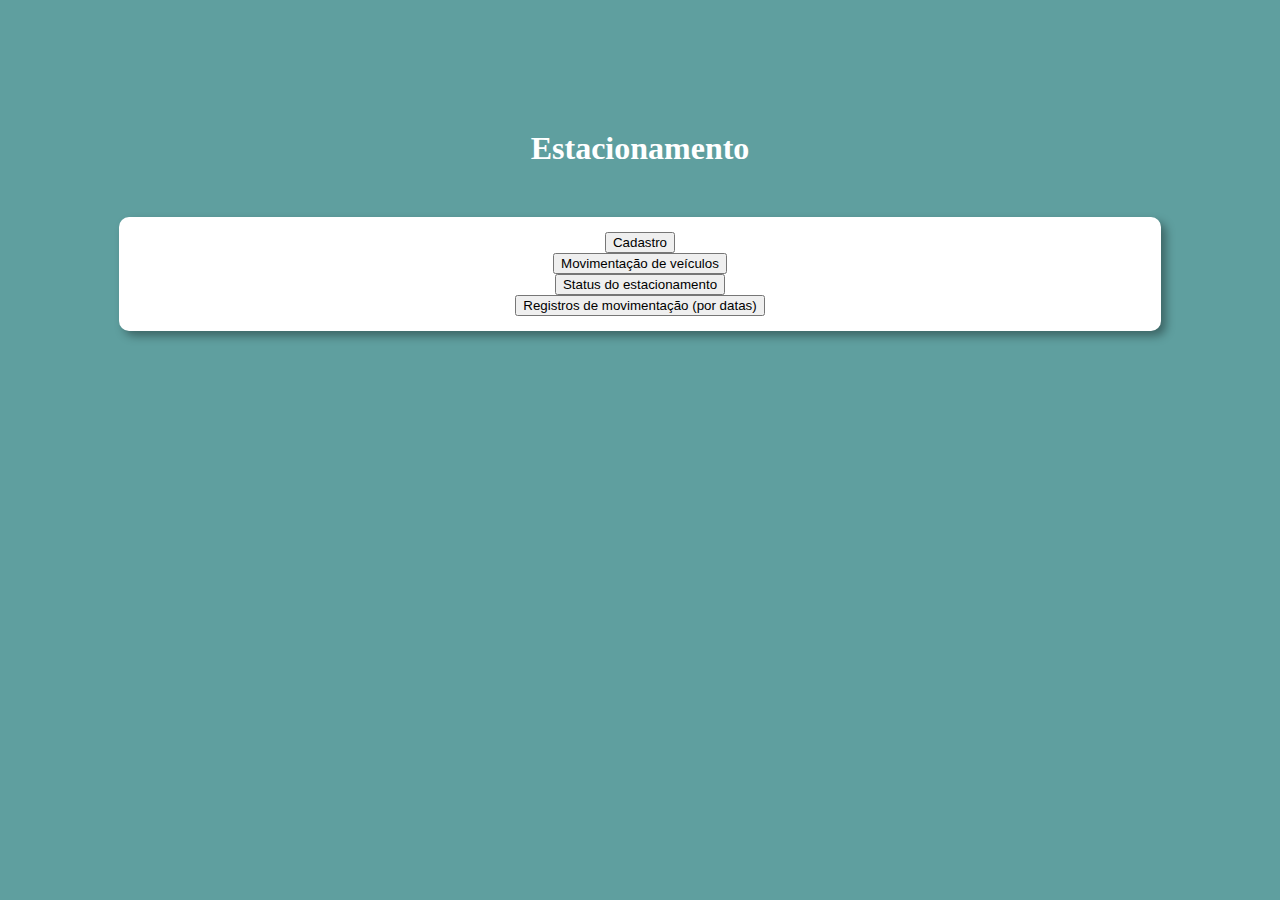
<file: index.html>
<!DOCTYPE html>
<html lang="pt-br">
<head>
    <meta charset="UTF-8">
    <meta http-equiv="X-UA-Compatible" content="IE=edge">
    <meta name="viewport" content="width=device-width, initial-scale=1.0">
    <title>Estacionamento</title>
    <link rel="stylesheet" href="style.css">
    <script src="script.js"></script>
</head>
<body onload="onLoadInicial()">

        


    <div id="inicio">
     <h1>Estacionamento</h1>
    </div>

    <div class="botoes">
     <input type="button" class="botao-inicial" value="Cadastro" onclick="location.href='index1.html'"> <br>
     <input type="button" class="botao-inicial" value="Movimentação de veículos" onclick="location.href='index2.html'"> <br>
     <input type="button" class="botao-inicial" value="Status do estacionamento" onclick="location.href='index3.html'"> <br>
     <input type="button" class="botao-inicial" value="Registros de movimentação (por datas)" onclick="location.href='index4.html'"> <br>
    </div>

    

    
    
</body>
</html>
</file>
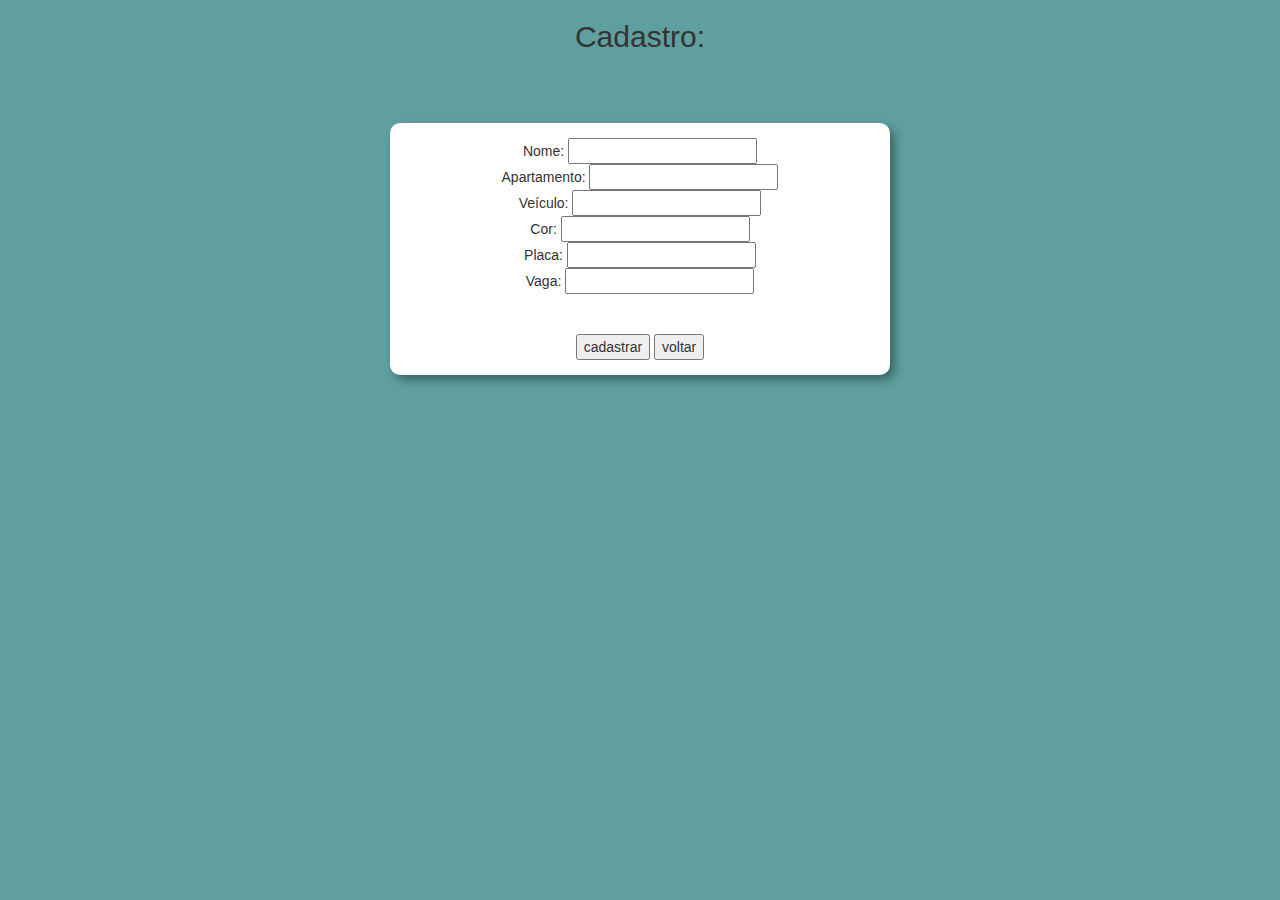
<file: index1.html>
<!DOCTYPE html>
<html lang="en">
<head>
    <meta charset="UTF-8">
    <meta http-equiv="X-UA-Compatible" content="IE=edge">
    <meta name="viewport" content="width=device-width, initial-scale=1.0">
    <title>Cadastro</title>
    <link rel="stylesheet" href="style.css">
    <link rel="stylesheet" href="https://maxcdn.bootstrapcdn.com/bootstrap/3.4.1/css/bootstrap.min.css">
    <script src="script.js"></script>
    <style>
        body{
            background-color: #5F9F9F;
        }
    </style>
</head>
<body>

    <h2>Cadastro:</h2>

    <div id="cadastramento">

        Nome: <input type="text" id="cadastroNome" name="cadastroNome">
        <br>
        Apartamento: <input type="text" id="cadastroApartamento" name="cadastroApartamento">
        <br>
        Veículo: <input type="text" id="cadastroVeiculo" name="cadastroVeiculo">
        <br>
        Cor: <input type="text" id="cadastroCor" name="cadastroCor">
        <br>
        Placa: <input type="text" id="cadastroPlaca" name="cadastroPlaca">
        <br>
        Vaga: <input type="text" id="cadastroVaga" name="cadastroVaga">
        <br>
        
        
        
        <br>
        <br>

        <input type="button" id="cadastrar" value="cadastrar" onclick="cliqueCadastro()">
        <input type="button" id="voltar" value="voltar" onclick="location.href='index.html'">

    </div>

</body>
</html>
</file>
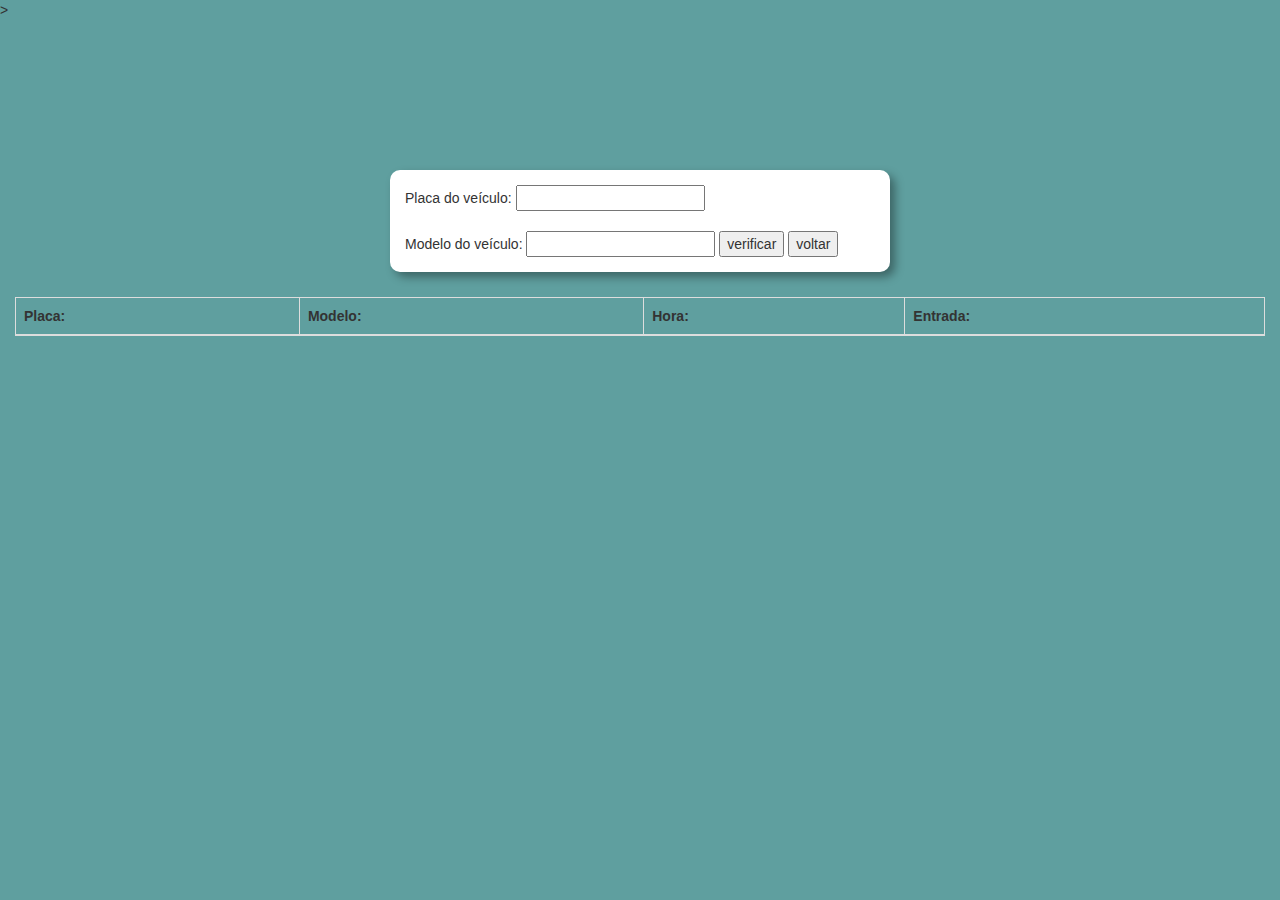
<file: index2.html>
<!DOCTYPE html>
<html lang="pt-br">
<head>
    <meta charset="UTF-8">
    <meta http-equiv="X-UA-Compatible" content="IE=edge">
    <meta name="viewport" content="width=device-width, initial-scale=1.0">
    <title>Placa do veículo</title>
    <link rel="stylesheet" href="style.css">
    <link rel="stylesheet" href="https://maxcdn.bootstrapcdn.com/bootstrap/3.4.1/css/bootstrap.min.css">
    <script src="script.js"></script>
    <style>
        body{
            background-color: #5F9F9F;
        }
    </style>>
</head>
<body>
    
        

    <section>
        <div id="registro">
           Placa do veículo: <input type="text" id="placa" name="placa"> <br><br>
           Modelo do veículo: <input type="text" id="modelo" name="modelo">
                             <input type="button" id="verificar" value="verificar" onclick="cliqueVerificar()">
                             <input type="button" id="voltar" value="voltar" onclick="location.href='index.html'">
                             
        </div>

    </section>

    <div class="tabe">
        <div class="col-lg-12">
            <table class="table table-bordered">
                <thead>
                    <tr>
                        <th>Placa:</th>
                        <th>Modelo:</th>
                        <th>Hora:</th>
                        <th>Entrada:</th>
                    </tr>
                </thead>
                <tbody id="tabela-verificar"></tbody>
            </table>

        </div>
    </div>

</body>
</html>
</file>
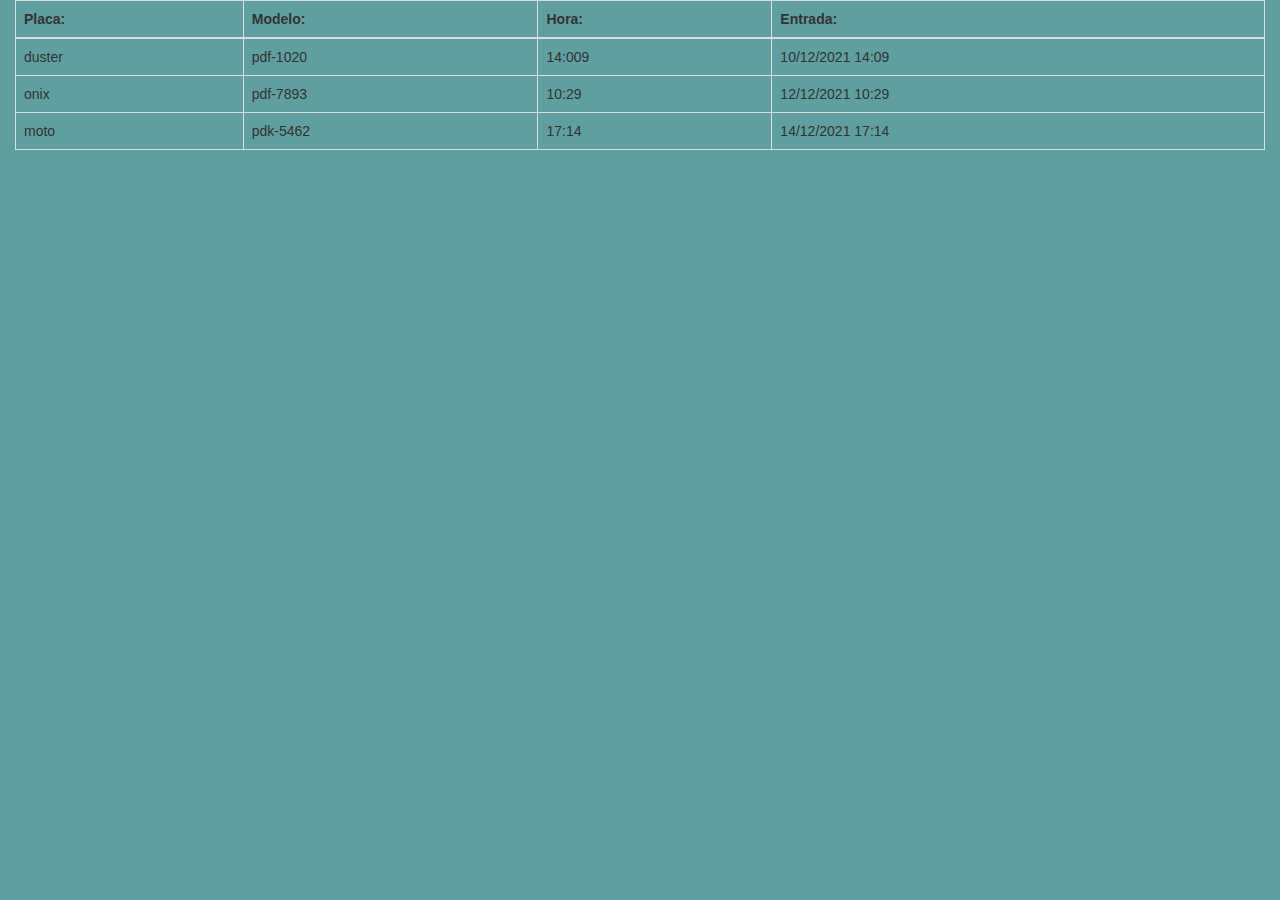
<file: index3.html>
<!DOCTYPE html>
<html lang="pt-br">
<head>
    <meta charset="UTF-8">
    <meta http-equiv="X-UA-Compatible" content="IE=edge">
    <meta name="viewport" content="width=device-width, initial-scale=1.0">
    <title>Status do estacionamento</title>
    <link rel="stylesheet" href="style.css">
    <link rel="stylesheet" href="https://maxcdn.bootstrapcdn.com/bootstrap/3.4.1/css/bootstrap.min.css">
    <script src="script.js"></script>
    <style>
        body{
            background-color: #5F9F9F;
        }
    </style>
</head>
<body onload="statusEstacionamento()">
    
     

     <div class="tabe">
        <div class="col-lg-12">
            <table class="table table-bordered">
                <thead>
                    <tr>
                        <th>Placa:</th>
                        <th>Modelo:</th>
                        <th>Hora:</th>
                        <th>Entrada:</th>
                    </tr>
                </thead>
                <tbody id="status-estacionamento"></tbody>
            </table>

        </div>
    </div>



</body>
</html>
</file>
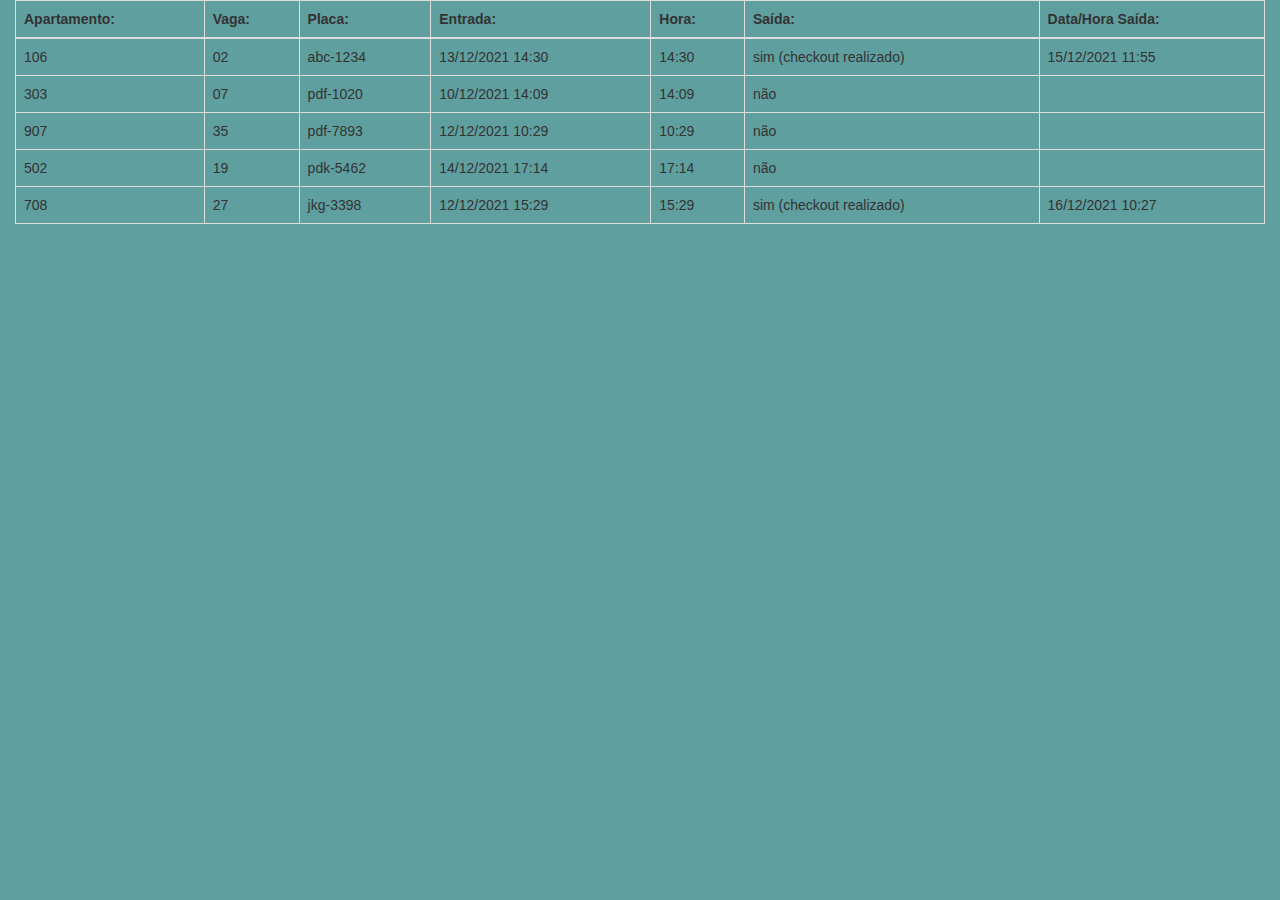
<file: index4.html>
<!DOCTYPE html>
<html lang="pt-br">
<head>
    <meta charset="UTF-8">
    <meta http-equiv="X-UA-Compatible" content="IE=edge">
    <meta name="viewport" content="width=device-width, initial-scale=1.0">
    <title>Registros de movimentação</title>
    <link rel="stylesheet" href="style.css">
    <link rel="stylesheet" href="https://maxcdn.bootstrapcdn.com/bootstrap/3.4.1/css/bootstrap.min.css">
    <script src="script.js"></script>
    
    <style>
        body{
            background-color: #5F9F9F;
        }
    </style>
</head>
<body onload="registrosMovimentacao()">
    
     


     <div class="tabe">
        <div class="col-lg-12">
            <table class="table table-bordered">
                <thead>
                    <tr>
                        <th>Apartamento:</th>
                        <th>Vaga:</th>
                        <th>Placa:</th>
                        <th>Entrada:</th>
                        <th>Hora:</th>
                        <th>Saída:</th>
                        <th>Data/Hora Saída:</th>
                    </tr>
                </thead>
                <tbody id="carros-estacionados"></tbody>
            </table>

        </div>
    </div>

</body>
</html>
</file>
<file: style.css>
body{
    background-color: #5F9F9F;
}

h1{
    color: white;
    text-align: center;
}


#inicio{                            /*Encontra-se no index.html*/
    text-align: center;
    margin-top: 130px;
}

.botoes{                            /*Encontra-se no index.html*/
    background-color: white;
    text-align: center;
    border-radius: 10px;
    padding: 15px; 
    width: 80%;
    margin: auto;
    margin-top: 50px;
    box-shadow: 5px 5px 10px rgba(0, 0, 0, 0.363);
   
}


h2{
    color: white;
    text-align: center;
    margin-top: 130px;

}

#cadastramento{                  /*Enconta-se no index1.html*/
    text-align: center;
    background-color: white;
    border-radius: 10px;
    padding: 15px;
    width: 500px;
    margin: auto;
    margin-top: 70px;
    box-shadow: 5px 5px 10px rgba(0, 0, 0, 0.363);
}


section{                           /*Encontra-se no index2.html*/
    background-color: white;
    border-radius: 10px;
    padding: 15px;
    width: 500px;
    margin: auto;
    margin-bottom: 25px;
    margin-top: 150px;
    box-shadow: 5px 5px 10px rgba(0, 0, 0, 0.363);
}

button{                          /*Encontra-se no index.html*/
        background-color: white;
        text-align: center;
        border-radius: 10px;
        padding: 15px; 
        width: 700px;
        margin: auto;
        margin-top: 50px;
        box-shadow: 5px 5px 10px rgba(0, 0, 0, 0.363);
}
</file>
